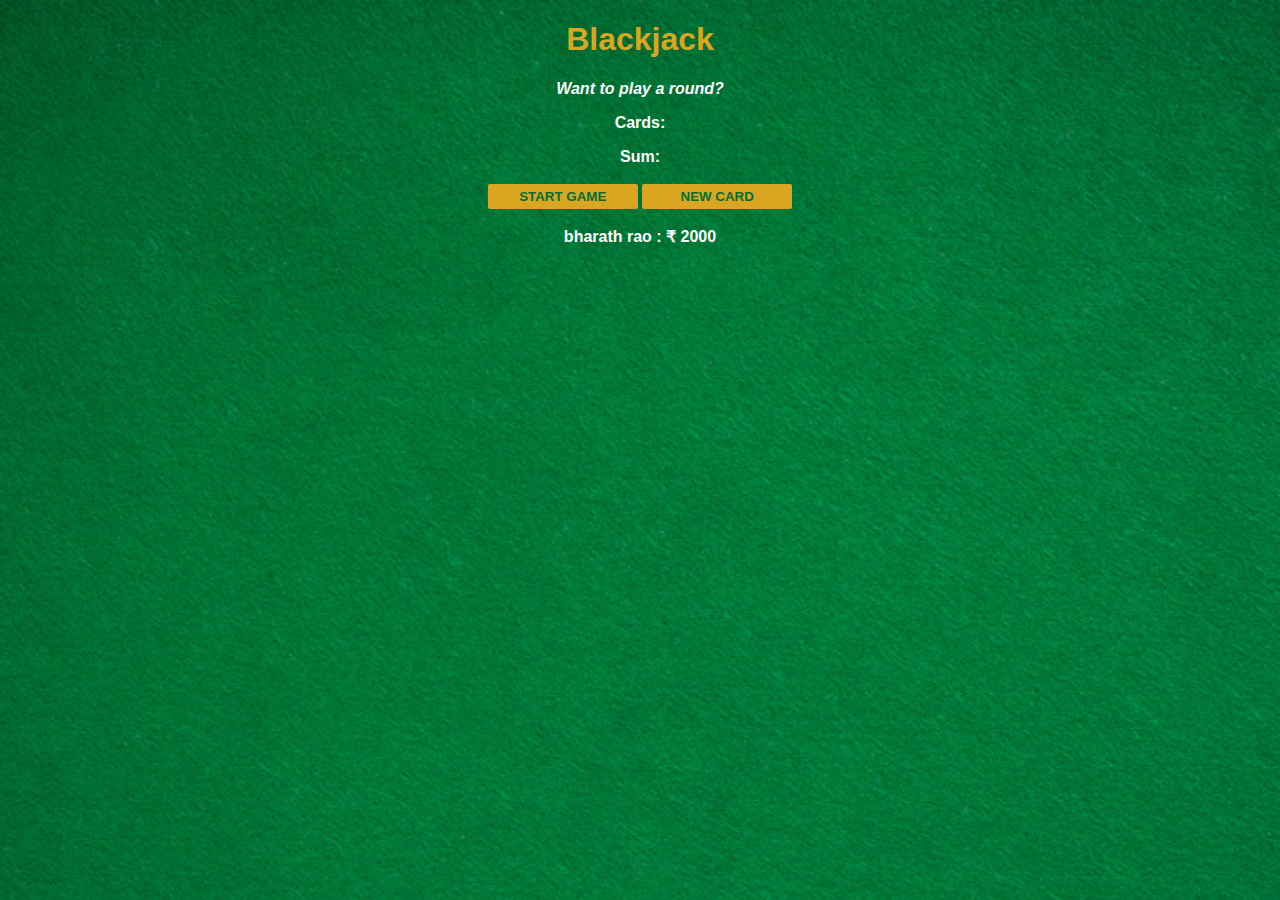
<file: BlackJack/index.html>
<!DOCTYPE html>
<html lang="en">
  <head>
    <meta charset="UTF-8" />
    <meta http-equiv="X-UA-Compatible" content="IE=edge" />
    <meta name="viewport" content="width=device-width, initial-scale=1.0" />
    <title>Document</title>
    <link rel="stylesheet" href="style.css" />
  </head>
  <body>
    <h1>Blackjack</h1>
    <p id="message-el">Want to play a round?</p>
    <p id="cards-el">Cards:</p>
    <p id="sum-el">Sum:</p>
    <button onclick="startGame()">START GAME</button>
    <button onclick="newCard()">NEW CARD</button>
    <p id="player-el"></p>
    <script src="script.js"></script>
  </body>
</html>
</file>
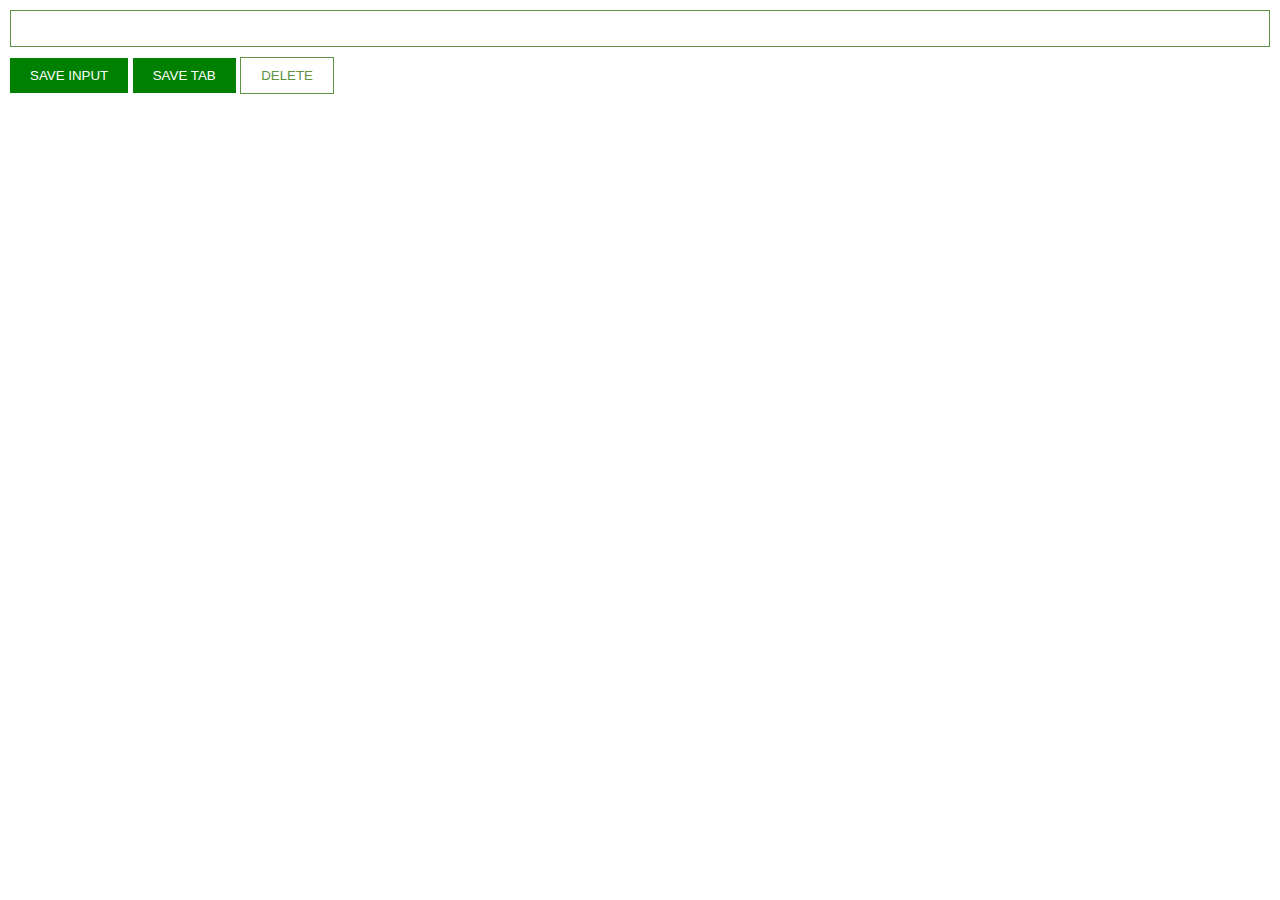
<file: Chrome Extension App/index.html>
<!DOCTYPE html>
<html lang="en">
<head>
    <meta charset="UTF-8">
    <meta http-equiv="X-UA-Compatible" content="IE=edge">
    <meta name="viewport" content="width=device-width, initial-scale=1.0">
    <link rel="stylesheet" href="style.css">
    <title></title>
</head>
<body>
    <input type="text" name="" id="input-el">
    <button type="submit"  id="input-btn" >SAVE INPUT</button>
    <button type="submit" id="tab-btn">SAVE TAB</button>
    <button type="submit" id="delete-btn">DELETE</button>
    <ul id="ul-el"></ul>
    <div id="container"></div>
    <script src="index.js"></script>
</body>
</html>
</file>
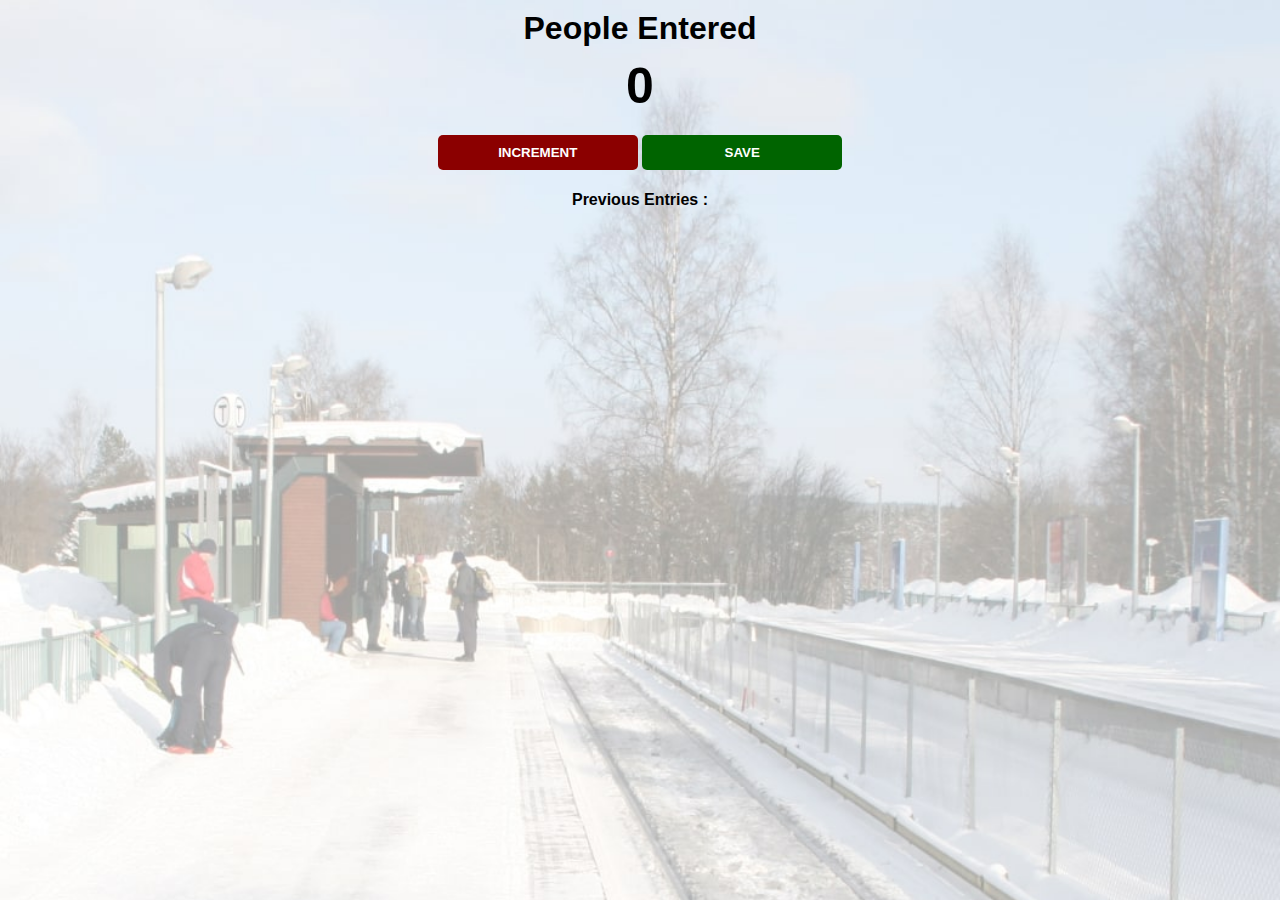
<file: People counter app/index.html>
<!DOCTYPE html>
<html lang="en">
<head>
    <meta charset="UTF-8">
    <meta http-equiv="X-UA-Compatible" content="IE=edge">
    <meta name="viewport" content="width=device-width, initial-scale=1.0">
    <link rel="stylesheet" href="style.css">
    <title>Document</title>
</head>
<body>
    <h1>People Entered</h1>
    <h2 id="count-el">0</h2>
    <button id="increment-btn" onclick="increment()">INCREMENT</button>
    <button id="save-btn" onclick="save()">SAVE</button>
    <p id="save-el">Previous Entries :</p>


    <script src="index.js"></script>
</body>
</html>
</file>
<file: BlackJack/style.css>
body {
    font-family: 'Trebuchet MS', 'Lucida Sans Unicode', 'Lucida Grande', Arial, sans-serif;
    background-image: url("table.png");
    background-size: cover;
    font-weight: bold;
    color: white;
    text-align: center;
}

h1 {
    color: goldenrod;
}

#message-el {
    font-style: italic;
}

/* 3. Make sure that the two buttons have some space between
each other when they are rendered out vertically */
button {
    color: #016f32;
    width: 150px;
    background: goldenrod;
    padding-top: 5px;
    padding-bottom: 5px;
    font-weight: bold;
    border: none;
    border-radius: 2px;
    margin-bottom: 2px;
    margin-top: 2px;
}
</file>
<file: Chrome Extension App/style.css>
body {
  margin: 0;
  padding: 10px;
  font-family: Arial, Helvetica, sans-serif;
  min-width: 400px;
}
input {
  width: 100%;
  padding: 10px;
  box-sizing: border-box;
  border: 1px solid #5f9341;
  margin-bottom: 10px;
}
button {
  background-color: green;
  color: white;
  padding: 10px 20px;
  border: none;
}
#delete-btn {
  background-color: #fff;
  border: 1px solid #5f9341;
  color: #5f9341;
}
ul {
  list-style: none;
  padding-left: 0;
}
li {
  line-height: 20px;
}

a {
  color: green;
  /* text-decoration: none; */
}
</file>
<file: People counter app/style.css>
body {
    background-image: url("station.jpg");
    background-size: cover;
    font-family: -apple-system, BlinkMacSystemFont, 'Segoe UI', Roboto, Oxygen, Ubuntu, Cantarell, 'Open Sans', 'Helvetica Neue', sans-serif;
    font-weight: bold;
    text-align: center;
}

h1 {
    margin-top: 10px;
    margin-bottom: 10px;
}

h2 {
    font-size: 50px;
    margin-top: 0;
    margin-bottom: 20px;
}

button {
    border: none;
    padding-top: 10px;
    padding-bottom: 10px;
    color: white;
    font-weight: bold;
    width: 200px;
    margin-bottom: 5px;
    border-radius: 5px;
}

#increment-btn {
    background: darkred;
}

#save-btn {
    background: darkgreen;
}
</file>
